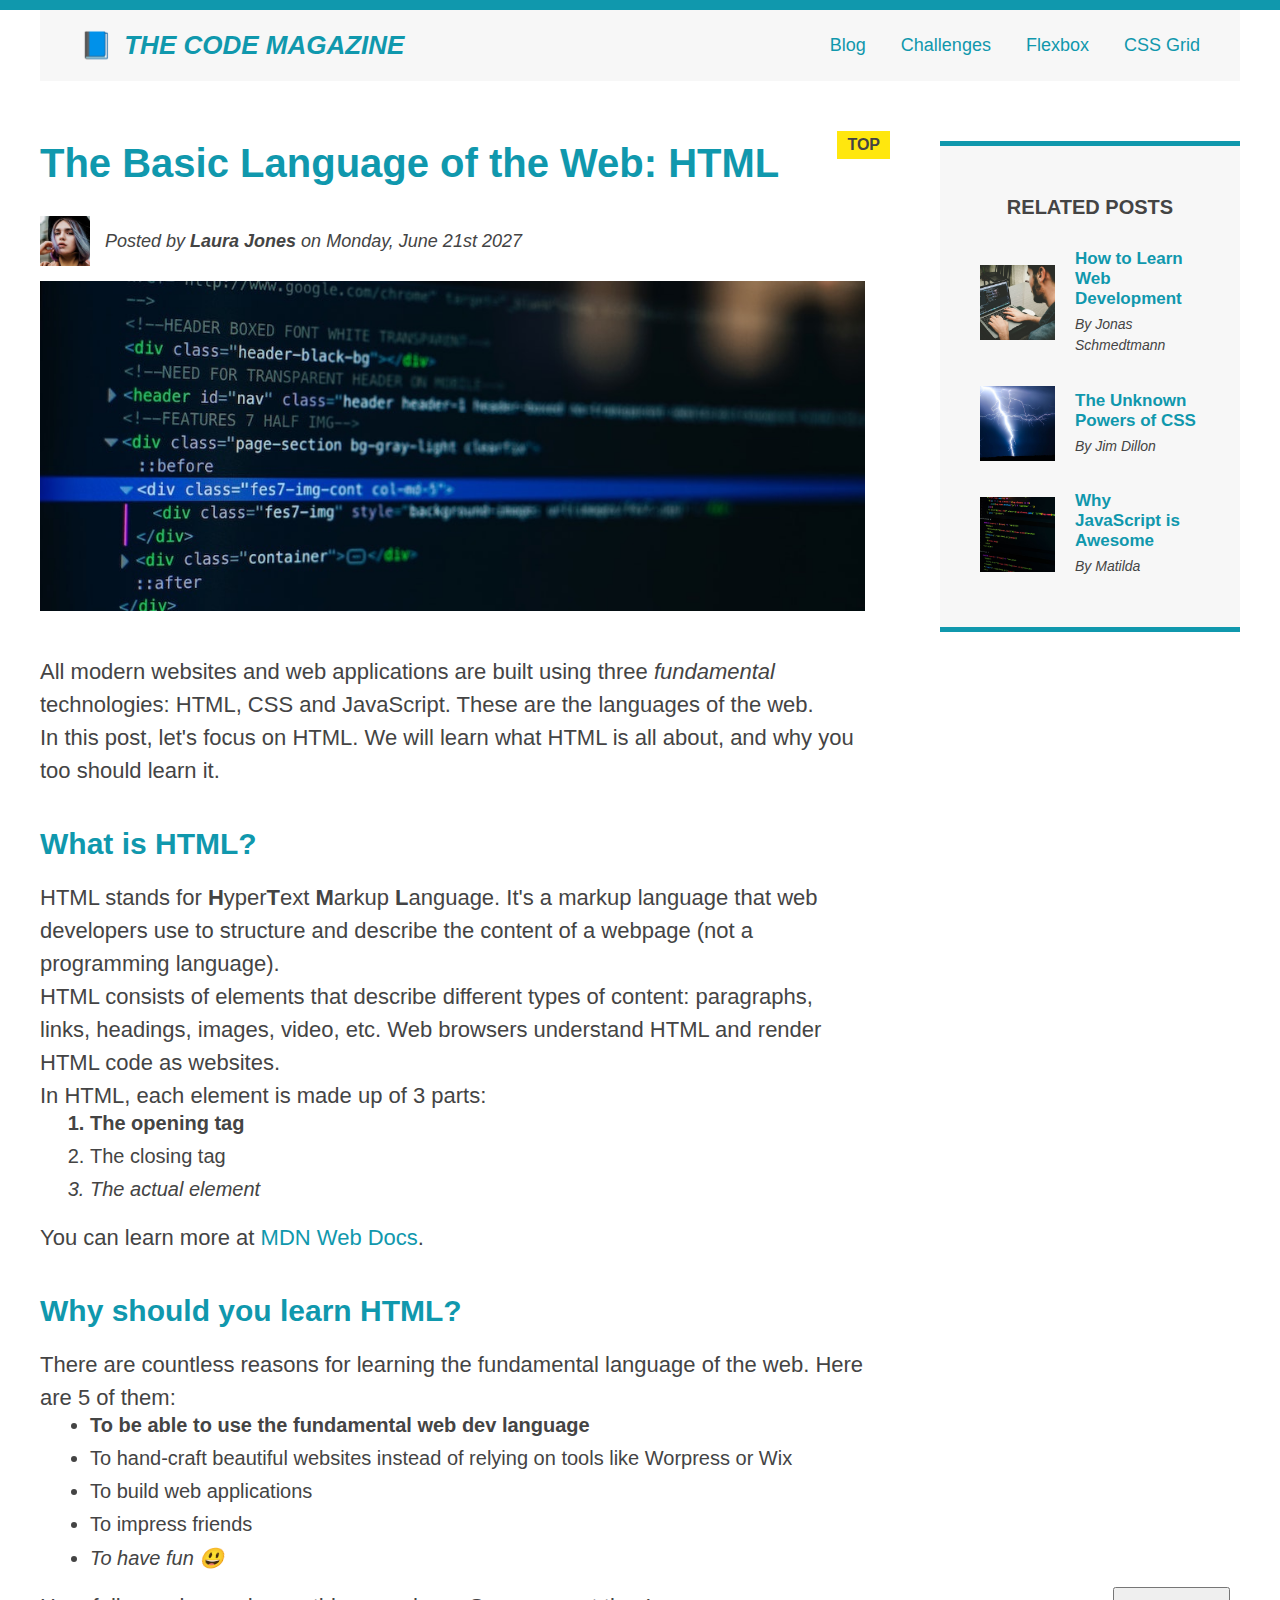
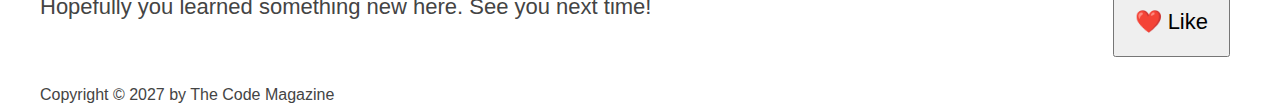
<file: index.html>
<!DOCTYPE html>
<html lang="en">
  <head>
    <meta charset="UTF-8" />
    <link rel="stylesheet" href="style.css" />
    <title>The Basic Language of the Web: HTML</title>
  </head>

  <body>
    <div class="container">
      <header class="main-header clearfix">
        <!-- header is the top part of the web doc -->
        <h1>📘 The Code Magazine</h1>

        <nav>
          <!-- navigation elements container -->
          <a href="converse-page-challenge.html">Blog</a>
          <a href="challenges.html">Challenges</a>
          <a href="flexbox.html">Flexbox</a>
          <a href="css-grid.html">CSS Grid</a>
        </nav>
        <!-- <div class="clear"></div> -->
      </header>
      <div class="row">
        <article>
          <!-- article is the main content of the web doc -->
          <header class="post-header">
            <h2>The Basic Language of the Web: HTML</h2>
            <div class="author-box">
              <img
                src="assets/laura-jones.jpg"
                alt="author's profile picture"
                width="50"
                height="50"
                class="author-img"
              />

              <p id="author" class="author">
                Posted by <strong>Laura Jones</strong> on Monday, June 21st 2027
              </p>
            </div>

            <img
              src="assets/post-img.jpg"
              alt="HTML code on a screen"
              class="post-img"
            />
            <button>❤️ Like</button>
          </header>

          <p>
            All modern websites and web applications are built using three
            <em>fundamental</em>
            technologies: HTML, CSS and JavaScript. These are the languages of
            the web.
          </p>

          <p>
            In this post, let's focus on HTML. We will learn what HTML is all
            about, and why you too should learn it.
          </p>

          <h3>What is HTML?</h3>
          <p>
            HTML stands for <strong>H</strong>yper<strong>T</strong>ext
            <strong>M</strong>arkup <strong>L</strong>anguage. It's a markup
            language that web developers use to structure and describe the
            content of a webpage (not a programming language).
          </p>

          <p>
            HTML consists of elements that describe different types of content:
            paragraphs, links, headings, images, video, etc. Web browsers
            understand HTML and render HTML code as websites.
          </p>

          <p>In HTML, each element is made up of 3 parts:</p>

          <ol>
            <li>The opening tag</li>
            <li>The closing tag</li>
            <li>The actual element</li>
          </ol>

          <p>
            You can learn more at
            <!-- target="_blank" means open it in a new tab -->
            <a
              href="https://developer.mozilla.org/en-US/docs/Web/HTML"
              target="_blank"
              >MDN Web Docs</a
            >.
          </p>

          <h3>Why should you learn HTML?</h3>

          <p>
            There are countless reasons for learning the fundamental language of
            the web. Here are 5 of them:
          </p>

          <ul>
            <li>To be able to use the fundamental web dev language</li>
            <li>
              To hand-craft beautiful websites instead of relying on tools like
              Worpress or Wix
            </li>
            <li>To build web applications</li>
            <li>To impress friends</li>
            <li>To have fun 😃</li>
          </ul>

          <p>Hopefully you learned something new here. See you next time!</p>
        </article>

        <aside>
          <!-- aside is the side content of the web doc, not related to the footer or article part so we use this one -->
          <h4>Related posts</h4>

          <ul class="related-posts">
            <li class="related-post">
              <img
                src="assets/related-1.jpg"
                alt="Person Programming"
                height="75"
                width="75"
              />
              <div>
                <a href="#" class="related-link"
                  >How to Learn Web Development</a
                >
                <p class="related-author">By Jonas Schmedtmann</p>
              </div>
            </li>
            <li class="related-post">
              <img
                src="assets/related-2.jpg"
                alt="Lightning"
                height="75"
                width="75"
              />
              <div>
                <a href="#" class="related-link">The Unknown Powers of CSS</a>
                <p class="related-author">By Jim Dillon</p>
              </div>
            </li>
            <li class="related-post">
              <img
                src="assets/related-3.jpg"
                alt="Some JavaScript Code on a Computer Screen"
                height="75"
                width="75"
              />
              <div>
                <a href="#" class="related-link">Why JavaScript is Awesome</a>
                <p class="related-author">By Matilda</p>
              </div>
            </li>
          </ul>
        </aside>
      </div>
      <!-- footer is the bottom part of the web doc -->
      <footer>
        <p id="copyright">Copyright &copy; 2027 by The Code Magazine</p>
      </footer>
    </div>
  </body>
</html>
</file>
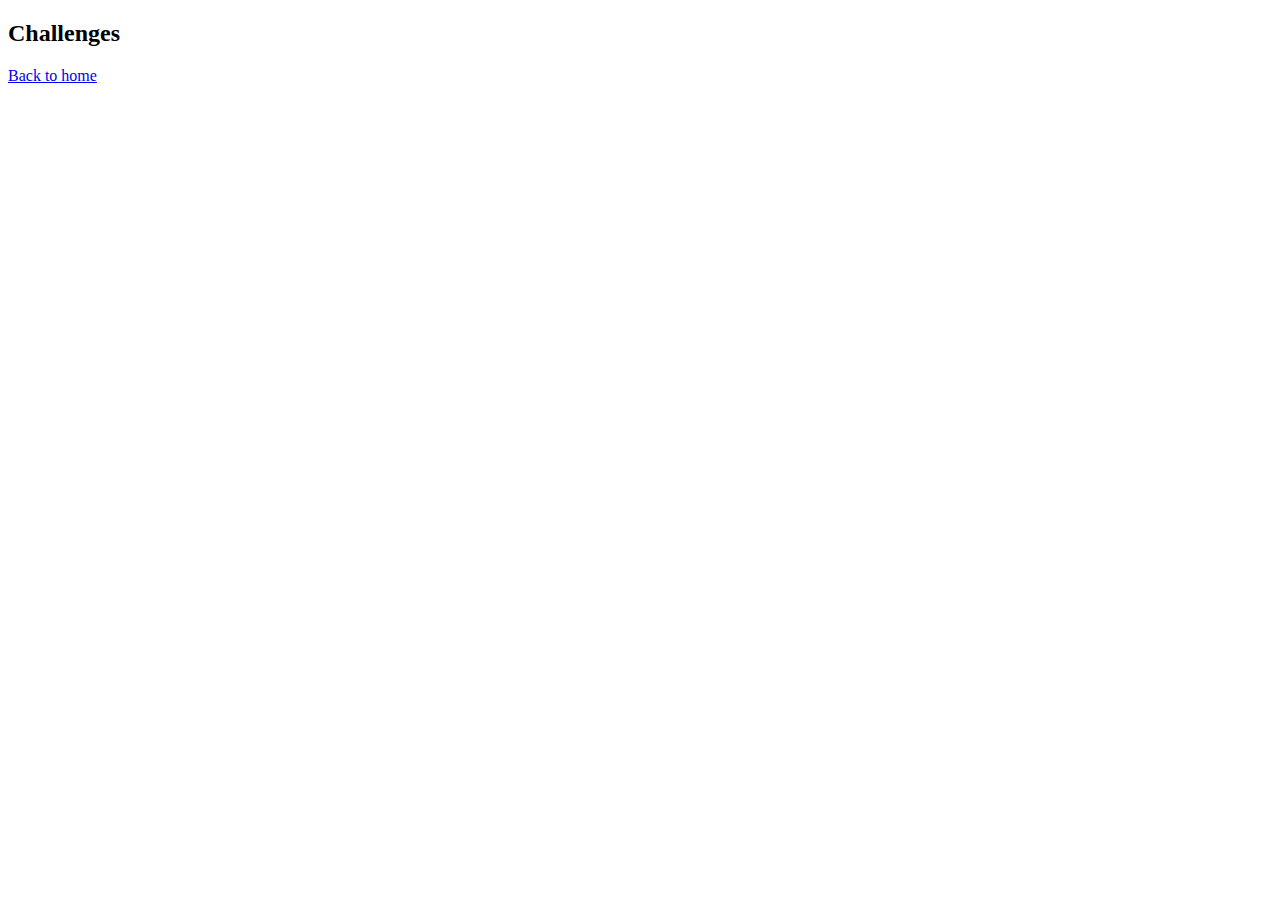
<file: challenges.html>
<!DOCTYPE html>
<html lang="en">
  <head>
    <meta charset="UTF-8" />
    <meta name="viewport" content="width=device-width, initial-scale=1.0" />
    <title>Challenges</title>
  </head>
  <body>
    <h2>Challenges</h2>
    <a href="index.html">Back to home</a>
  </body>
</html>
</file>
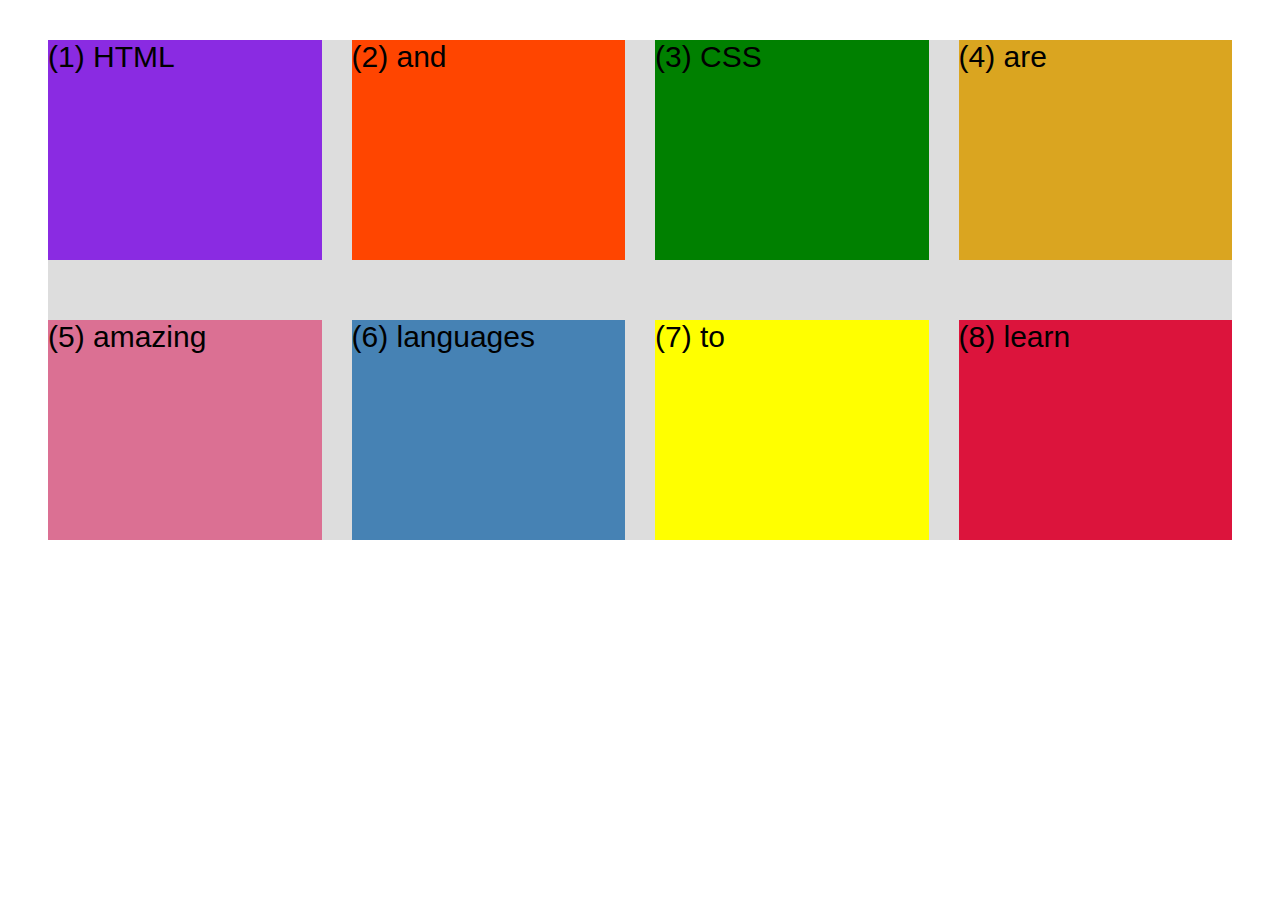
<file: css-grid.html>
<!DOCTYPE html>
<html lang="en">
  <head>
    <meta charset="UTF-8" />
    <meta http-equiv="X-UA-Compatible" content="IE=edge" />
    <meta name="viewport" content="width=device-width, initial-scale=1.0" />
    <title>CSS Grid</title>
    <style>
      .el--1 {
        background-color: blueviolet;
      }
      .el--2 {
        background-color: orangered;
      }
      .el--3 {
        background-color: green;
        /* since this element has the 150 pixels in height, the entire row is 150 pixels */
        /* height: 150px; */
      }
      .el--4 {
        background-color: goldenrod;
      }
      .el--5 {
        background-color: palevioletred;
      }
      .el--6 {
        background-color: steelblue;
      }
      .el--7 {
        background-color: yellow;
      }
      .el--8 {
        background-color: crimson;
      }

      .container--1 {
        /* STARTER */
        font-family: sans-serif;
        background-color: #ddd;
        font-size: 30px;
        margin: 40px;

        /* CSS GRID */
        display: grid;
        /* we can define as much as we want in the following line and it makes the columns with the specified sizes */
        /* just like the flexbox, the elements stretch across the entire cells */
        /* grid-template-columns: 200px 200px 1fr 1fr; */
        /* since the third element is 150px in height, it doesn't stretch more vertically */
        /* grid-template-rows: 300px 200px; */
        /* always use the gap property with the grid elements never the margin since it won't work, grid-gap is the same */
        /* gap: 10px; */
        /* grid-template-columns: 2fr 1fr 1fr auto; */
        grid-template-columns: repeat(4, 1fr);
        /* if we have more than 2 rows, then they are called implicit rows since we didn't specify the line height, and the ones we did is explicit rows */
        /* if we don't specify the height of a row then they get the automatic height by the tallest one i.e. the number 6 which becomes two lines first if we shrink the size of the website */
        grid-template-rows: 1fr 1fr;
        height: 500px;
        column-gap: 30px;
        row-gap: 60px;
      }

      .container--2 {
        display: none;
        /* STARTER */
        font-family: sans-serif;
        background-color: black;
        font-size: 40px;
        margin: 100px;

        width: 1000px;
        height: 600px;

        /* CSS GRID */
      }
    </style>
  </head>
  <body>
    <div class="container--1">
      <div class="el el--1">(1) HTML</div>
      <div class="el el--2">(2) and</div>
      <div class="el el--3">(3) CSS</div>
      <div class="el el--4">(4) are</div>
      <div class="el el--5">(5) amazing</div>
      <div class="el el--6">(6) languages</div>
      <div class="el el--7">(7) to</div>
      <div class="el el--8">(8) learn</div>
    </div>

    <div class="container--2">
      <div class="el el--1">(1)</div>
      <div class="el el--3">(3)</div>
      <div class="el el--4">(4)</div>
      <div class="el el--5">(5)</div>
      <div class="el el--6">(6)</div>
      <div class="el el--7">(7)</div>
    </div>
  </body>
</html>
</file>
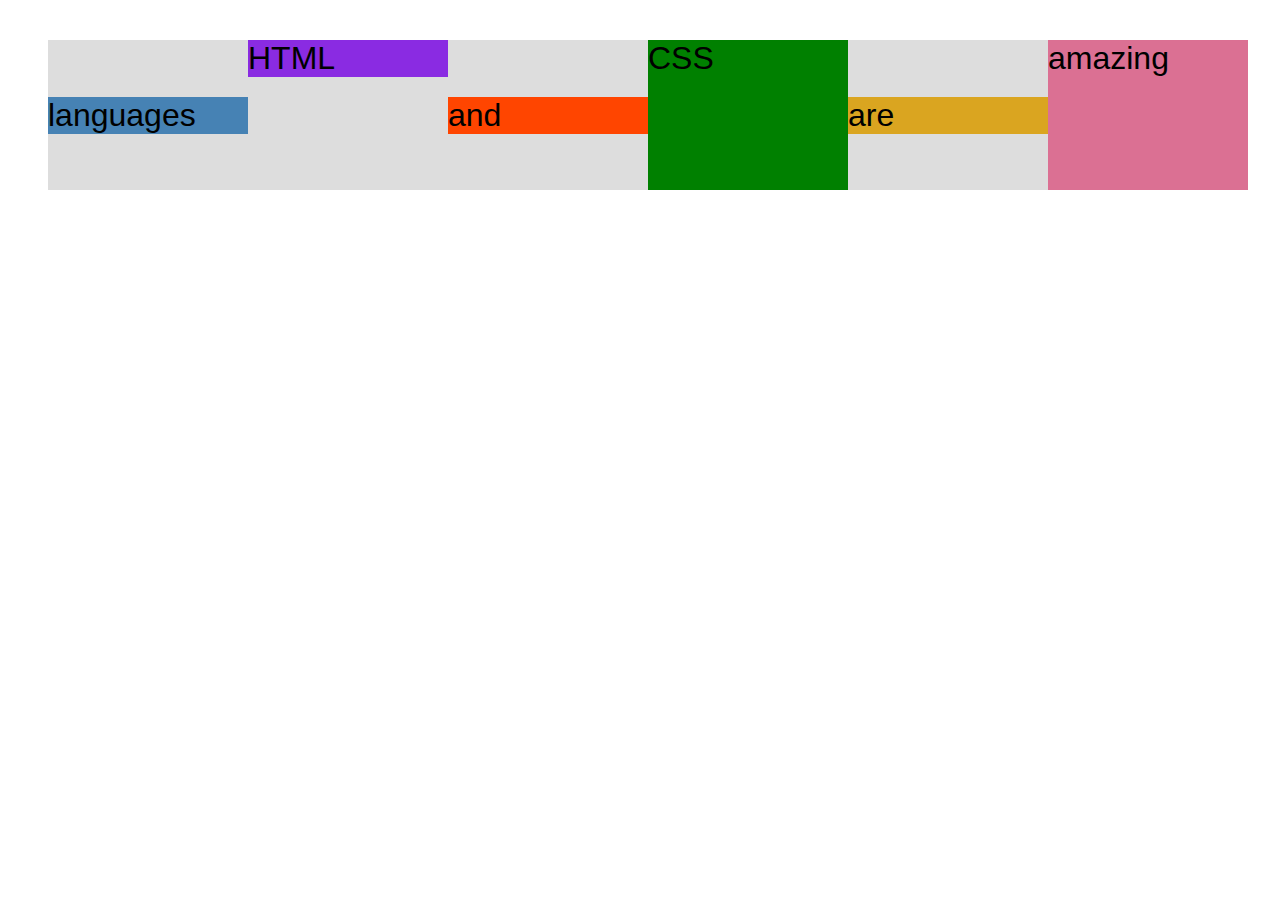
<file: flexbox.html>
<!DOCTYPE html>
<html lang="en">
  <head>
    <meta charset="UTF-8" />
    <meta http-equiv="X-UA-Compatible" content="IE=edge" />
    <meta name="viewport" content="width=device-width, initial-scale=1.0" />
    <title>Flexbox</title>
    <style>
      .el--1 {
        background-color: blueviolet;
      }
      .el--2 {
        background-color: orangered;
      }
      .el--3 {
        background-color: green;
        height: 150px;
      }
      .el--4 {
        background-color: goldenrod;
      }
      .el--5 {
        background-color: palevioletred;
      }
      .el--6 {
        background-color: steelblue;
      }
      .el--7 {
        background-color: yellow;
      }
      .el--8 {
        background-color: crimson;
      }

      .container {
        /* STARTER */
        font-family: sans-serif;
        background-color: #ddd;
        font-size: 32px;
        margin: 40px;

        /* FLEXBOX */
        /* makes the flexbox appearance */
        display: flex;
        /* makes the flexbox elements aligned through the vertical center, i.e. gives enough space to the above and below of the element, also if we use flex-start or flex-end instead of center, we can align them through the vertical beginning or end, and stretch makes all the elements' heights as the longest element's height */
        align-items: center;
        /* gives equal spacing at the horizontal beggining and the end of the elements, and if we use space-between, they all start at the very beginning and end at the very end but they have equal spacing in between */
        justify-content: flex-start;
        /* better than manually doing since it's less verbose and no need to specifically remove the last element's margin at the end */
        /* gap: 30px; */
      }

      .el {
        /* DEFAULTS:
        flex-grow: 0;
        flex-shrink: 1;
        flex-basis: auto; */
        /* flex-basis: 200px; /* although the word 'languages' is wider than 100px, it's in its original width, so this is more like a recommendation to the browser and not so rigid. If we make it 200px wide then we can see that they don't become 200px wide, which is because the flex-box is allowed to shrink elements to fit the container, thanks to flex-shrink property since it shrinks the elements if they are too wide */
        /* flex-shrink: 0; essentially flex-shrink determines whether flex-box is allowed to shrink the elements if they're too wide */
        /* flex-grow: 1; opposite of the flex-shrink */

        /* do not use the 3 properties above individually, instead use the following */
        flex: 0 0 200px; /* first one flex-grow, second is flex-shrink, third one is flex-basis */
      }

      .el--1 {
        align-self: flex-start;
        /* order: 2; */
      }

      .el--5 {
        align-self: stretch;
        /* unlike el--6, this one will go to the end */
        order: 1;
      }

      .el--6 {
        /* all of the elements order is 0 so if we -1 to it, it will come first */
        order: -1;
      }
    </style>
  </head>
  <body>
    <div class="container">
      <div class="el el--1">HTML</div>
      <div class="el el--2">and</div>
      <div class="el el--3">CSS</div>
      <div class="el el--4">are</div>
      <div class="el el--5">amazing</div>
      <div class="el el--6">languages</div>
      <!-- <div class="el el--7">to</div>
      <div class="el el--8">learn</div> -->
    </div>
  </body>
</html>
</file>
<file: style.css>
/* universal selector, specified elements will be applied to all the elements */
* {
  margin: 0;
  padding: 0;
  box-sizing: border-box;
}

/* not all of the styling options get inherited like border-top in the following, mostly text-related ones */
body {
  font-family: sans-serif;
  color: #444;
  border-top: #1098ad 10px solid;
  position: relative;
}

.container {
  width: 1200px;
  margin: 0 auto;
}

.main-header {
  background-color: #f7f7f7;
  padding: 20px 40px; /* first is vertical second is horizontal */
  margin-bottom: 60px;
  /* height: 80px; */
}

h1,
h2,
h3 {
  color: #1098ad;
}

h1 {
  font-size: 26px;
  text-transform: uppercase;
  font-style: italic;
}

h2 {
  font-size: 40px;
  margin-bottom: 30px;
  position: relative;
}

h3 {
  font-size: 30px;
  margin-bottom: 20px;
  margin-top: 40px;
}

h4 {
  font-size: 20px;
  text-transform: uppercase;
  text-align: center;
  margin-bottom: 30px;
}

p {
  font-size: 22px;
  line-height: 1.5;
  margin-bottom: px;
}

article {
  margin-bottom: 60px;
}

aside {
  border-top: #1098ad 5px solid;
  border-bottom: #1098ad 5px solid;
  background-color: #f7f7f7;
  padding: 50px 40px;
}

nav {
  font-size: 18px;
}

ul,
ol {
  margin-left: 50px;
  margin-bottom: 20px;
}

li {
  font-size: 20px;
  margin-bottom: 10px;
}

li:last-child {
  margin-bottom: 0;
}

/* this is called id selector and only one html element can have a specific id selector, basically naming the element uniquely, and almost never used */
#author {
  font-style: italic;
  font-size: 18px;
}

#copyright {
  font-size: 16px;
}

/* this is called class selector, and multiple html elements can have the same class selector(s), basically an adjective for the html element(s), and almost used everytime */
.related-author {
  font-size: 18px;
  font-weight: bold;
}

.related-posts {
  list-style: none;
  margin: 0;
}

.post-header {
  margin-bottom: 40px;
}

.post-img {
  width: 100%;
  height: auto;
}

nav a:link {
  margin-right: 30px;
  /* margin-top: 10px; */
  display: inline-block;
}

nav a:link:last-child {
  margin-right: 0;
}

/* absolutely positioned button */
button {
  font-size: 22px;
  padding: 20px;
  cursor: pointer;
  position: absolute;
  bottom: 50px;
  right: 50px;
}

/* this is styling pseudo-elements, and we are doing basically the same thing where we do with the pseudo-classes, just using double colon */
h1::first-letter {
  font-style: normal;
  margin-right: 5px;
}

h2::after {
  content: "TOP";
  color: #444;
  background-color: #ffe70e;
  font-size: 16px;
  font-weight: bold;
  display: inline-block;
  padding: 5px 10px;
  position: absolute;
  top: -10px;
  right: -25px;
}

/* this is called pseudo-class and we can style the first elements like this */
li:first-child {
  font-weight: bold;
}

/* and last childs like this */
li:last-child {
  font-style: italic;
}

/* styling links is also done with pseudo-classes */
a:link {
  color: #1098ad;
  text-decoration: none;
}

a:visited {
  color: #1098ad;
}

a:hover {
  color: orangered;
  font-weight: bold;
  text-decoration: underline orangered;
}

a:active {
  background-color: black;
  font-style: italic;
}

/* 
.author-img {
  float: left;
  margin-bottom: 20px;
}

.author {
  float: left;
  margin-top: 10px;
  margin-left: 20px;
}

h1 {
  float: left;
}

nav {
  float: right;
}

.clear {
  clear: both;
}

.clearfix::after {
  clear: both;
  content: "";
  display: block;
}

article {
  width: 825px;
  float: left;
}

aside {
  width: 300px;
  float: right;
}

footer {
  clear: both;
} */

.main-header {
  display: flex;
  align-items: center;
  justify-content: space-between;
}

.author-box {
  display: flex;
  align-items: center;
  margin-bottom: 15px;
}

.author {
  margin-bottom: 0;
  margin-left: 15px;
}

.related-post {
  display: flex;
  align-items: center;
  gap: 20px;
  margin-bottom: 30px;
}

.related-link:link {
  font-size: 17px;
  font-weight: bold;
  font-style: normal;
  margin-bottom: 5px; /* this line doesn't work since anchor is an inline element */
  display: block; /* now the above line works */
}

.related-author {
  margin-bottom: 0;
  font-size: 14px;
  font-weight: normal;
  font-style: italic;
}

.row {
  display: flex;
  gap: 75px;
  margin-bottom: 60px;
  align-items: flex-start;
}

article {
  flex: 1;
  margin-bottom: 0;
}

/*
DEFAULTS:
flex-grow: 0;
flex-shrink: 1;
flex-basis: auto;
*/
aside {
  flex: 0 0 300px;
}
</file>
